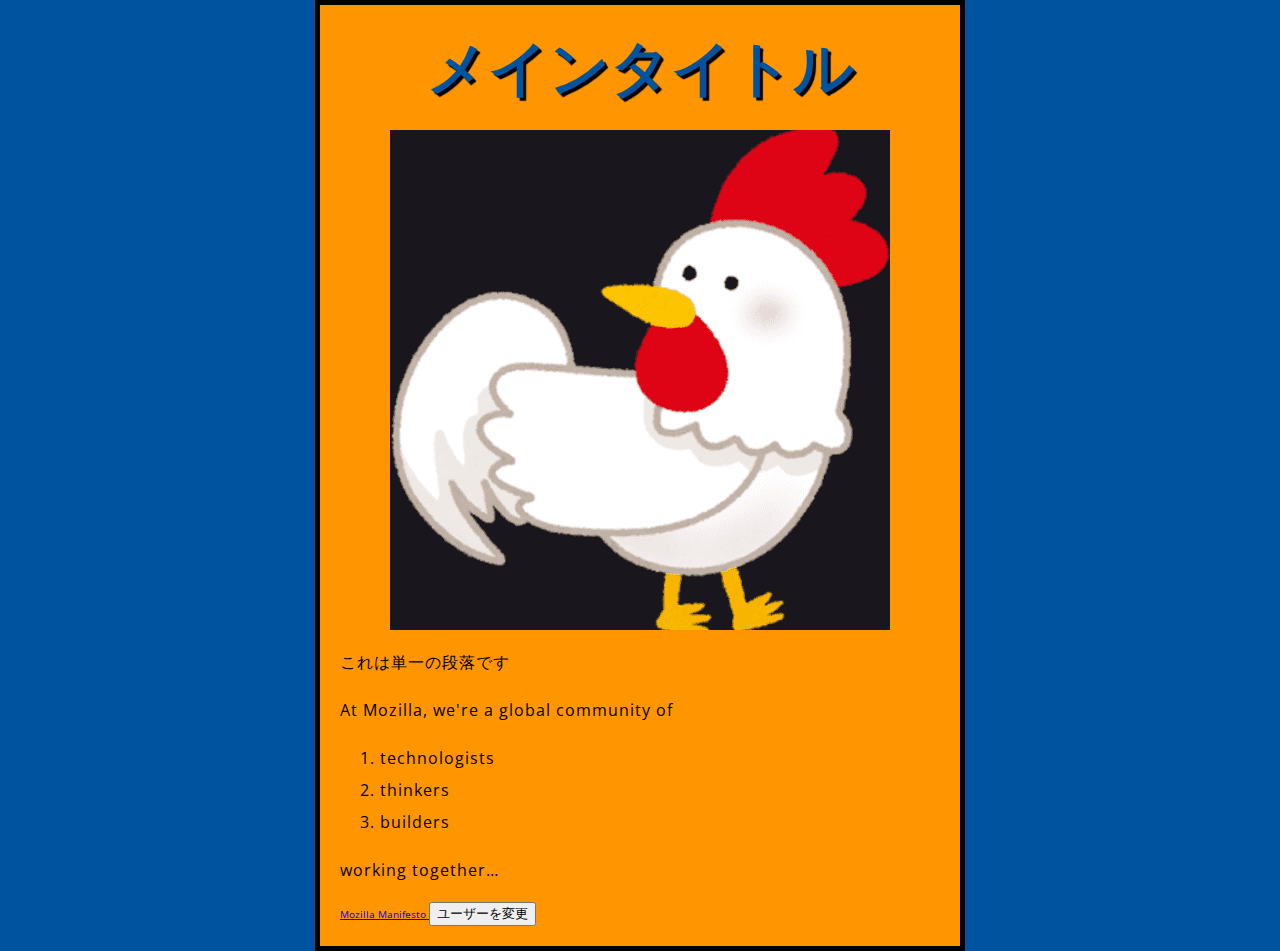
<file: index.html>
<!doctype html>
<html lang="ja"> 
    <head>
        <link
        href="https://fonts.googleapis.com/css?family=Open+Sans"
        rel="stylesheet" />

        <link href="styles/style.css" rel="stylesheet" />
        <meta charset="utf-8"> 
        <meta name = "viewport" content = "width = device-width">
        <title>テストページ</title>
    </head>
    <body>
        <h1>メインタイトル</h1>
        <img src="images/0.png" alt="サンプル画像">
        <p>これは単一の段落です</p>
        <p>At Mozilla, we're a global community of</p>

        <ol>
        <li>technologists</li>
        <li>thinkers</li>
        <li>builders</li>
        </ol>

        <p>working together…</p>

        <a href="https://www.mozilla.org/en-US/about/manifesto/">
            Mozilla Manifesto
        </a>
        <button>ユーザーを変更</button>
        <script src="scripts/main.js"></script>
    </body>
</html>
</file>
<file: styles/style.css>
html {
  font-size: 10px; /* px は「ピクセル」 (pixels) の意味。ベースフォントサイズは 10 ピクセルの高さになった */
  font-family:
    "Open Sans", sans-serif; /* これが Google フォントから取得した残りの出力になるはず。 */
}

h1 {
  font-size: 60px;
  text-align: center;
}

p,
li {
  font-size: 16px;
  line-height: 2;
  letter-spacing: 1px;
}

html {
  background-color: #00539f;
}

body {
  width: 600px;
  margin: 0 auto;
  background-color: #ff9500;
  padding: 0 20px 20px 20px;
  border: 5px solid black;
}

h1 {
  margin: 0;
  padding: 20px 0;
  color: #00539f;
  text-shadow: 3px 3px 1px black;
}

img {
  display: block;
  margin: 0 auto;
  max-width: 100%;
}
</file>
